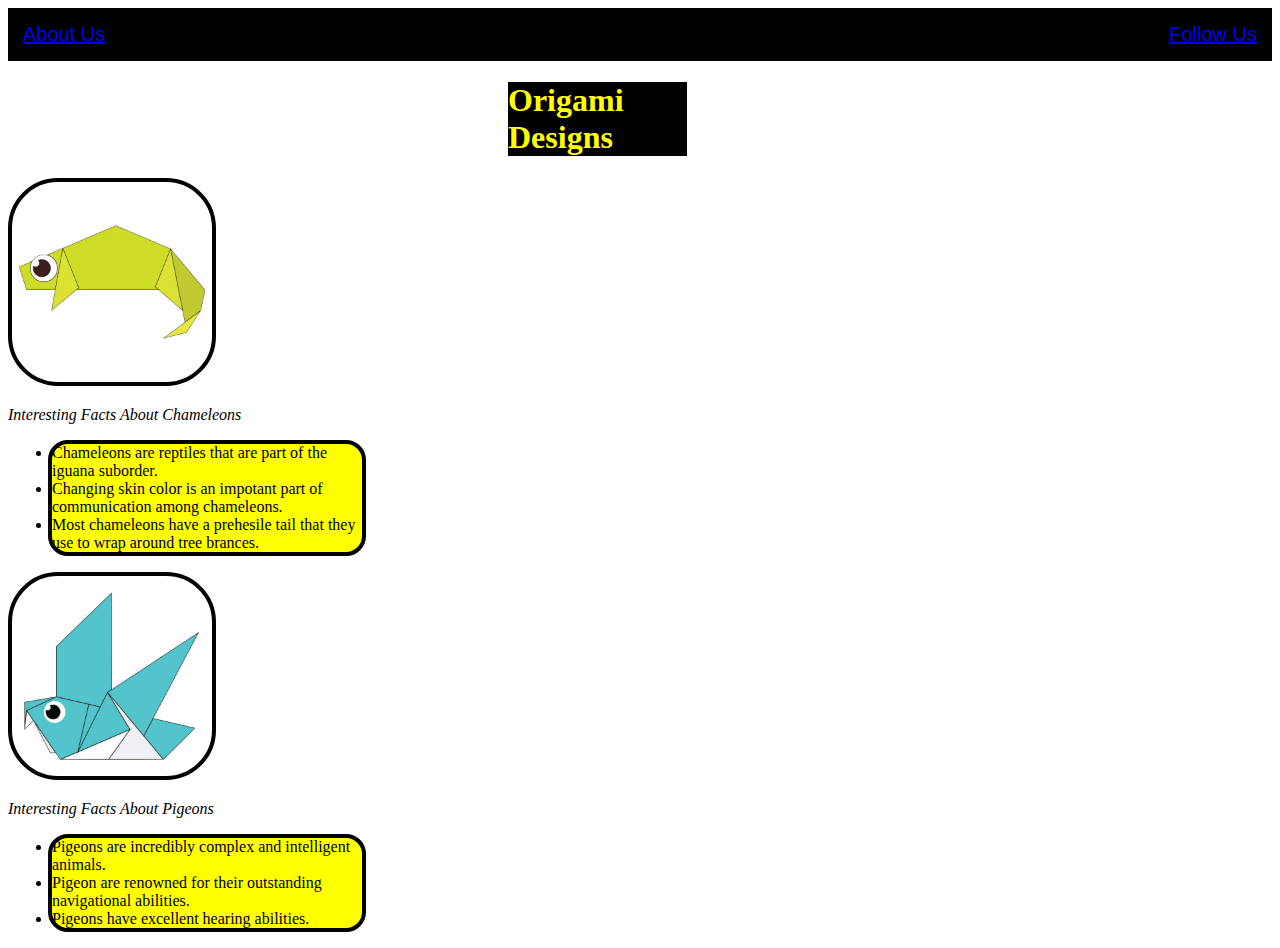
<file: index.html>
<!DOCTYPE html>
<html>

<title>Origami Designs</title>
<style>

</style>
<head>
    <link rel="stylesheet" type="text/css" href="style.css"/>
    <div class="header">
        <div class="menu">
            <a href = "aboutus.html">About Us</a>
            <a href = "followus.html">Follow Us</a>
        </div>
        <div class="title"><h1>Origami Designs</h1></div>
    </div>
    
    
    <a href="https://origami.me/chameleon">
        <div class="grid img"><img src="chameleon.png" width="200px" height="200px"></a></div>
        <p><i>Interesting Facts About Chameleons</i></p>
        <ul>
            <div class="origami">
                <li>Chameleons are reptiles that are part of the iguana suborder.</li>
                <li>Changing skin color is an impotant part of communication among chameleons.</li>
                <li>Most chameleons have a prehesile tail that they use to wrap around tree brances.</li>
            </div>
        </ul>

        <a href="https://origami.me/pigeon/">
            <div class="grid img"><img src="pigeon.png" width="200px" height="200px"></a></div>
            <p><i>Interesting Facts About Pigeons</i></p>
            <ul>
                <div class="origami">
                    <li>Pigeons are incredibly complex and intelligent animals.</li>
                    <li>Pigeon are renowned for their outstanding navigational abilities.</li>
                    <li>Pigeons have excellent hearing abilities.</li>
                </div>
            </ul>
</head>
</html>
</file>
<file: style.css>
.menu{
    display:flex;
    justify-content: space-between;
    font-family: 'Segoe UI', Tahoma, Geneva, Verdana, sans-serif;
    padding: 15px;
    background-color: black;
    font-size: 20px;
    font-weight: 400;
    color: white;
}
.title{
    font-family: cursive;
    color: yellow;
    background-color: black;
    margin-left:500px;
    margin-right:585px;
}
.grid img{
    border: 4px solid black;
    border-radius: 50px;
}
.origami{
    border: 4px solid black;
    border-radius: 50px;
    margin:0px;
    border-radius: 20px;
    background-color: yellow;
    width: 310px;
    font-family: fantasy;
}
</file>
